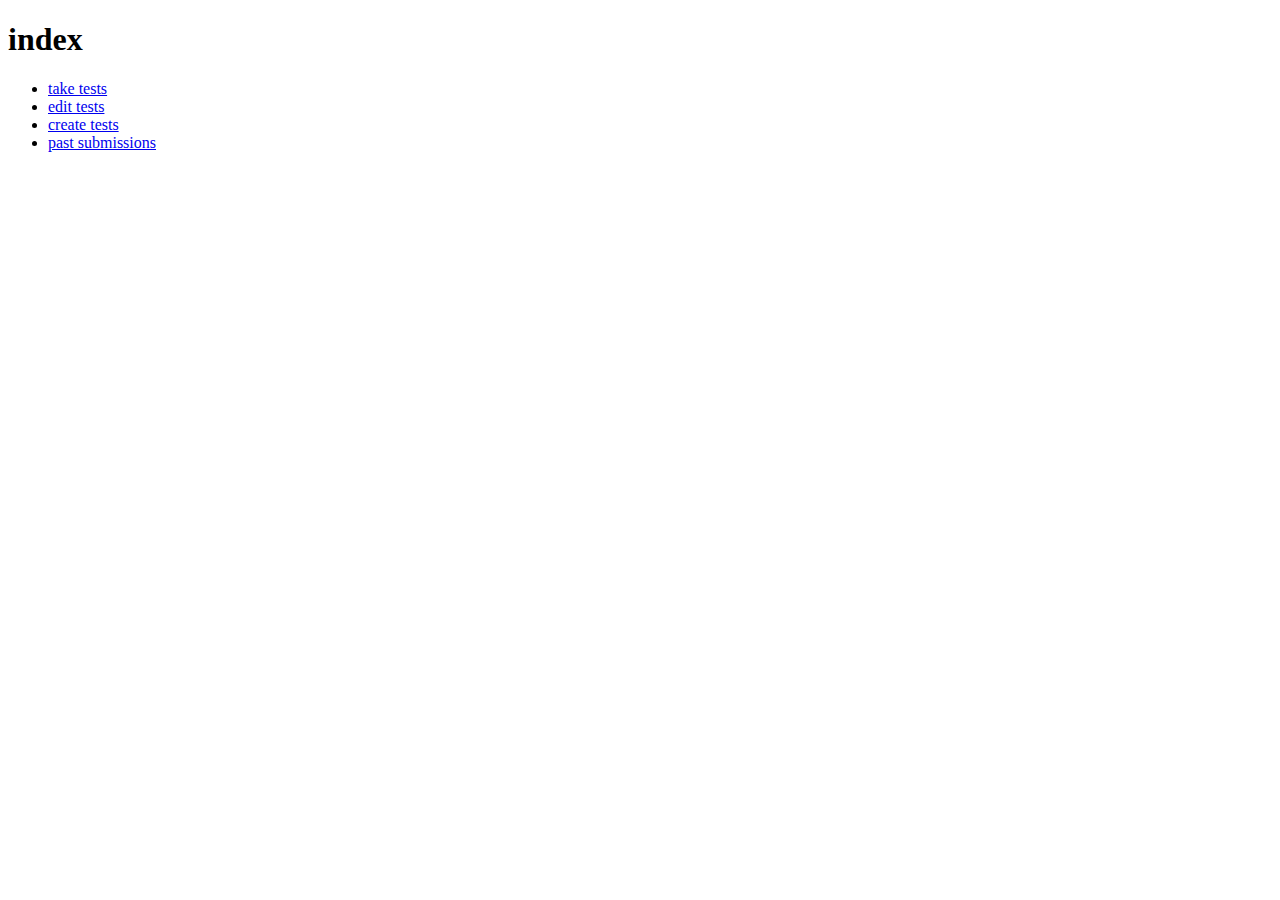
<file: index.html>
<!DOCTYPE html>
<html>
<head>
<meta charset='utf-8'>
<title>testing</title>
<link rel="stylesheet" type="text/css" href="css/style.css">
<script src="js/jquery.min.js"></script>
<script src="js/setup.js"></script>
</head>
<body>

<h1>index</h1>

<ul>
	<li><a href='test.html'>take tests</a></li>
	<li><a href='edit.html'>edit tests</a></li>
	<li><a href='create.html'>create tests</a></li>
	<li><a href='submissions.html'>past submissions</a></li>
</ul>

</body>
</html>
</file>
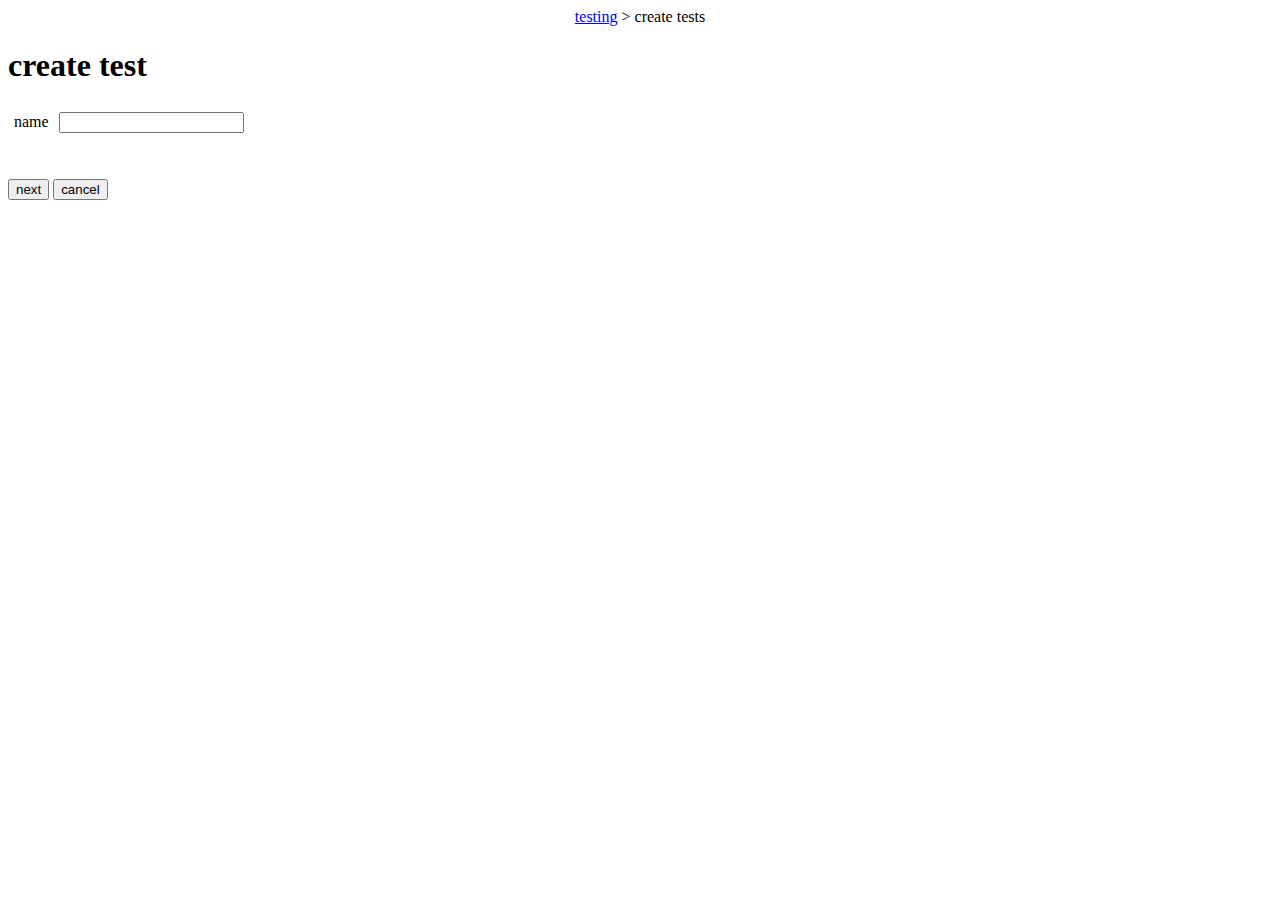
<file: create.html>
<!DOCTYPE html>
<html>
<head>
<meta charset='utf-8'>
<title>create test</title>
<link rel="stylesheet" type="text/css" href="css/style.css">
<script src="js/jquery.min.js"></script>
<script src="js/setup.js"></script>
<script>
$(document).ready(function() {

	// when the enter key is pressed on any input
	$('input[type="text"], input[type="number"]').on('keydown', function(e) {
		if(e.keyCode == 13) {
			$('.createBtn').click();
		}
 	})

	// when the create button is clicked
	$('.createBtn').on('click', function() {

		// send ajax request to create a new test
		$('#ajaxStatus').html('Loading...');
		$.ajax({
			url: 'php/create_test.php',
			data: {name: $('input[type=text][name=name]').val()},
			success: function(response) {
				if(response.indexOf('edit/?id=') == -1) {
					$('#ajaxStatus').html(response);
					return;
				}
				$('#ajaxStatus').html('');
				window.location.href = response;
				
			}
		});
	});
});
</script>
</head>
<body>

<!-- Page navigation -->
<div class='pageNav'>
	<a href='./'>testing</a>
	<a>create tests</a>
</div>

<!-- Contents -->
<h1>create test</h1>

<!-- Form -->
<table class='form'>
	<tr><td>name</td><td><input type='text' name='name'/></td></tr>
</table>

<input type='button' value='next' class='createBtn'/>
<input type='button' value='cancel' class='backBtn'/>

<span id='ajaxStatus'></span>

</body>
</html>
</file>
<file: css/style.css>
/* Page navigation */
.pageNav {
	width: 100%;
	text-align: center;
}

/* AJAX Status */
#ajaxStatus {
	display: block;
	margin-top: 20px;
	color: red;
}

/* Buttons */
input[type=button] {
	cursor: pointer;
}
input[type=button]:disabled {
	cursor: auto;
}
.backBtn {
	margin-top: 20px;
}

/* Table generic */
table td, table th {
	padding: 8px;
}

/* Table form */
table.form {
	margin-bottom: 20px;
}
table.form td {
	padding: 4px;
}
table.form td:first-child {
	text-align: right;
}

/* Table border */
table.border {
	border-collapse: collapse;
}
table.border th, table.border td {
	border: 1px solid black;
}
</file>
